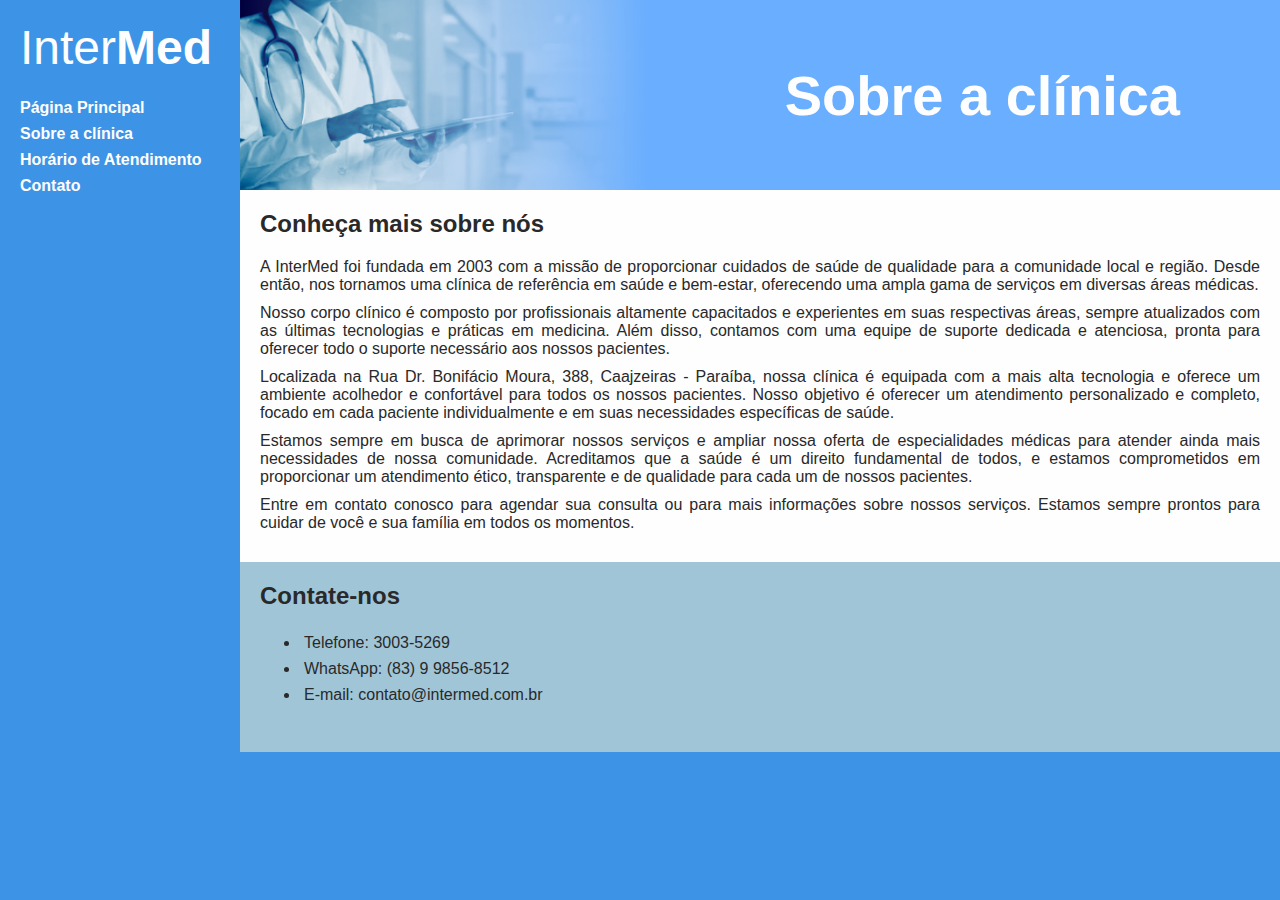
<file: about.html>
<!DOCTYPE html>
<html lang="pt-br">
<head>
    <meta charset="UTF-8">
    <meta http-equiv="X-UA-Compatible" content="IE=edge">
    <meta name="viewport" content="width=device-width, initial-scale=1.0">
    <title>InterMed | Sobre</title>
    <link rel="stylesheet" href="style.css">
</head>
<body>
    <div class="wrapper">
        <div class="menu">
            <div id="menu-logo">Inter<b>Med</b></div>
            <ul>
                <li><a href="index.html">Página Principal</a></li>
                <li><a href="about.html">Sobre a clínica</a></li>
                <li><a href="opening-hours.html">Horário de Atendimento</a></li>
                <li><a href="contact.html">Contato</a></li>  
            </ul>
        </div>

        <div class="main">
            <div id="about" class="header">
                <h1>Sobre a clínica</h1>
            </div>
    
            <div class="content">
                <h2>Conheça mais sobre nós</h2>
                <p>
                    A InterMed foi fundada em 2003 com a missão de proporcionar cuidados de saúde de qualidade para a comunidade local e região. Desde então, nos tornamos uma clínica de referência em saúde e bem-estar, oferecendo uma ampla gama de serviços em diversas áreas médicas.
                </p>
                <p>
                    Nosso corpo clínico é composto por profissionais altamente capacitados e experientes em suas respectivas áreas, sempre atualizados com as últimas tecnologias e práticas em medicina. Além disso, contamos com uma equipe de suporte dedicada e atenciosa, pronta para oferecer todo o suporte necessário aos nossos pacientes.
                </p>
                <p>
                    Localizada na Rua Dr. Bonifácio Moura, 388, Caajzeiras - Paraíba, nossa clínica é equipada com a mais alta tecnologia e oferece um ambiente acolhedor e confortável para todos os nossos pacientes. Nosso objetivo é oferecer um atendimento personalizado e completo, focado em cada paciente individualmente e em suas necessidades específicas de saúde.
                </p>
                <p>
                    Estamos sempre em busca de aprimorar nossos serviços e ampliar nossa oferta de especialidades médicas para atender ainda mais necessidades de nossa comunidade. Acreditamos que a saúde é um direito fundamental de todos, e estamos comprometidos em proporcionar um atendimento ético, transparente e de qualidade para cada um de nossos pacientes.
                </p>
                <p>
                    Entre em contato conosco para agendar sua consulta ou para mais informações sobre nossos serviços. Estamos sempre prontos para cuidar de você e sua família em todos os momentos.
                </p>
            </div>
    
            <div class="footer">
                <h2>Contate-nos</h2>
                <ul>
                    <li>Telefone: 3003-5269</li>
                    <li>WhatsApp: (83) 9 9856-8512</li>
                    <li>E-mail: contato@intermed.com.br</li>
                </ul>
            </div>
        </div>
    </div>
</body>
</html>
</file>
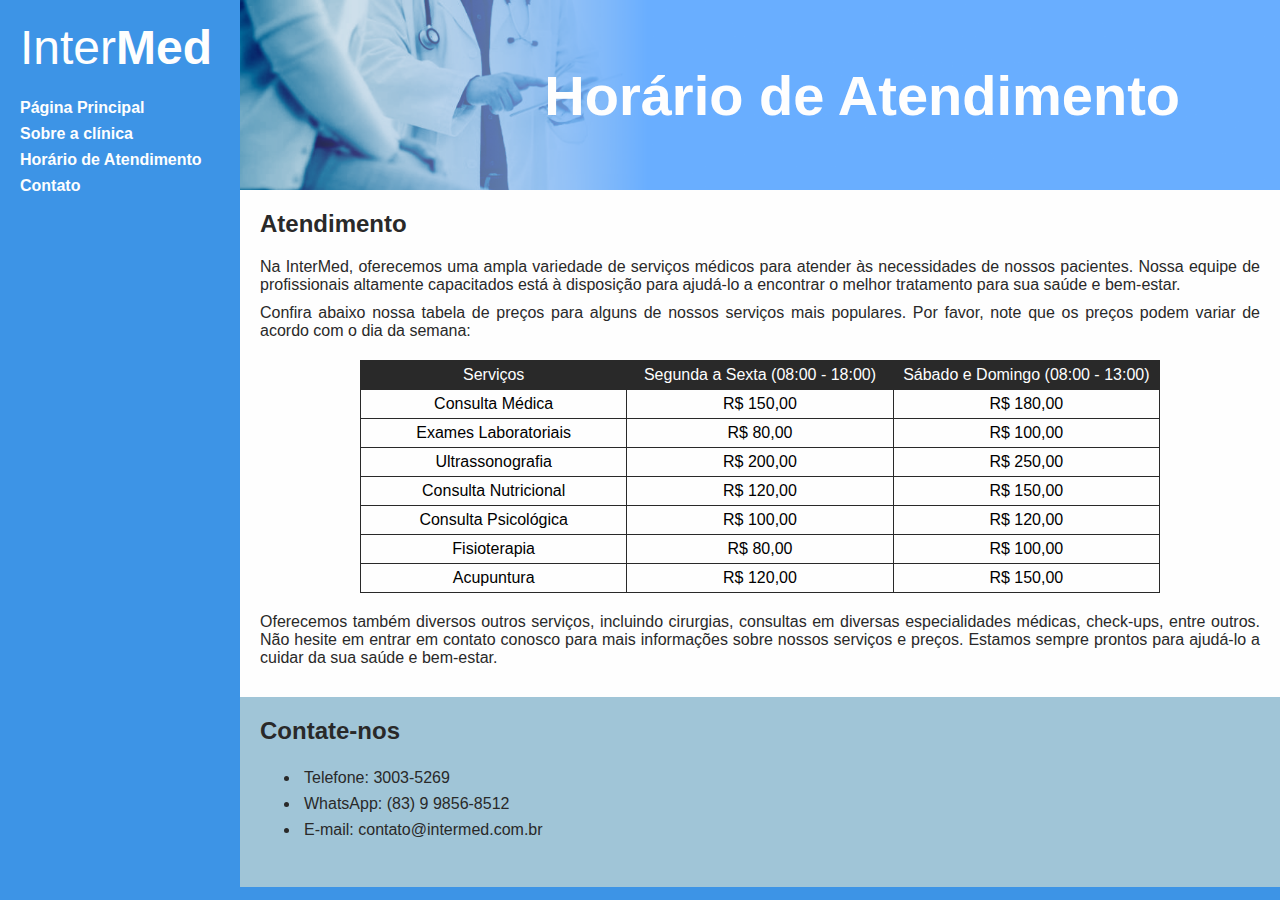
<file: opening-hours.html>
<!DOCTYPE html>
<html lang="pt-br">
<head>
    <meta charset="UTF-8">
    <meta http-equiv="X-UA-Compatible" content="IE=edge">
    <meta name="viewport" content="width=device-width, initial-scale=1.0">
    <title>InterMed | Horário de Atendimento</title>
    <link rel="stylesheet" href="style.css">
</head>
<body>
    <div class="wrapper">
        <div class="menu">
            <div id="menu-logo">Inter<b>Med</b></div>
            <ul>
                <li><a href="index.html">Página Principal</a></li>
                <li><a href="about.html">Sobre a clínica</a></li>
                <li><a href="opening-hours.html">Horário de Atendimento</a></li>
                <li><a href="contact.html">Contato</a></li>  
            </ul>
        </div>

        <div class="main">
            <div id="opening-hours" class="header">
                <h1>Horário de Atendimento</h1>
            </div>
    
            <div class="content">
                <h2>Atendimento</h2>
                <p>
                    Na InterMed, oferecemos uma ampla variedade de serviços médicos para atender às necessidades de nossos pacientes. Nossa equipe de profissionais altamente capacitados está à disposição para ajudá-lo a encontrar o melhor tratamento para sua saúde e bem-estar.
                </p>
                <p>
                    Confira abaixo nossa tabela de preços para alguns de nossos serviços mais populares. Por favor, note que os preços podem variar de acordo com o dia da semana:
                </p>
                <table>
                    <thead>
                        <tr>
                            <td>Serviços</td>
                            <td>Segunda a Sexta (08:00 - 18:00)</td>
                            <td>Sábado e Domingo (08:00 - 13:00)</td>
                        </tr>
                    </thead>
                    <tbody>
                        <tr>
                            <td>Consulta Médica</td>
                            <td>R$ 150,00</td>
                            <td>R$ 180,00</td>
                        </tr>
                        <tr>
                            <td>Exames Laboratoriais</td>
                            <td>R$ 80,00</td>
                            <td>R$ 100,00</td>
                        </tr>
                        <tr>
                            <td>Ultrassonografia</td>
                            <td>R$ 200,00</td>
                            <td>R$ 250,00</td>
                        </tr>
                        <tr>
                            <td>Consulta Nutricional</td>
                            <td>R$ 120,00</td>
                            <td>R$ 150,00</td>
                        </tr>
                        <tr>
                            <td>Consulta Psicológica</td>
                            <td>R$ 100,00</td>
                            <td>R$ 120,00</td>
                        </tr>
                        <tr>
                            <td>Fisioterapia</td>
                            <td>R$ 80,00</td>
                            <td>R$ 100,00</td>
                        </tr>
                        <tr>
                            <td>Acupuntura</td>
                            <td>R$ 120,00</td>
                            <td>R$ 150,00</td>
                        </tr>
                    </tbody>
                </table>
                <p>
                    Oferecemos também diversos outros serviços, incluindo cirurgias, consultas em diversas especialidades médicas, check-ups, entre outros. Não hesite em entrar em contato conosco para mais informações sobre nossos serviços e preços. Estamos sempre prontos para ajudá-lo a cuidar da sua saúde e bem-estar.
                </p>
            </div>
    
            <div class="footer">
                <h2>Contate-nos</h2>
                <ul>
                    <li>Telefone: 3003-5269</li>
                    <li>WhatsApp: (83) 9 9856-8512</li>
                    <li>E-mail: contato@intermed.com.br</li>
                </ul>
            </div>
        </div>
    </div>
</body>
</html>
</file>
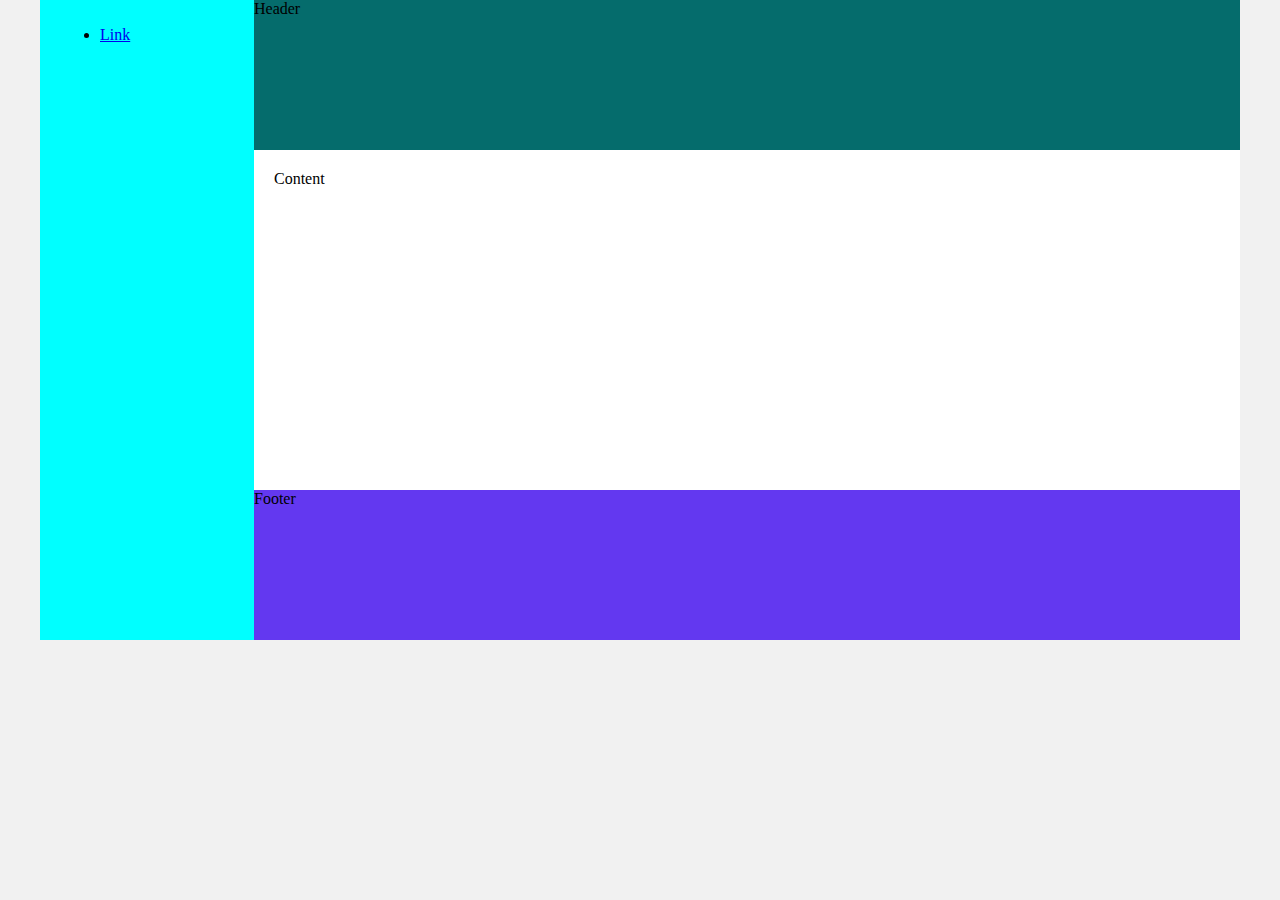
<file: template.html>
<!DOCTYPE html>
<html lang="en">
<head>
    <meta charset="UTF-8">
    <meta http-equiv="X-UA-Compatible" content="IE=edge">
    <meta name="viewport" content="width=device-width, initial-scale=1.0">
    <title>Template - Utilizar como modelo</title>
    <link rel="stylesheet" href="base.css">
</head>
<body>
    <div class="wrapper">
        <div class="menu">
            <!-- Aqui vai o seu menu -->
            <ul>
                <li><a href="#">Link</a></li>
            </ul>
        </div>

        <div class="main">
            <div class="header">
                Header
                <!-- Aqui vai o seu header -->
            </div>
    
            <div class="content">
                Content
                <!-- Aqui vai o seu conteúdo -->
            </div>
    
            <div class="footer">
                Footer
                <!-- Aqui vai o seu rodapé -->
            </div>
        </div>
    </div>
</body>
</html>
</file>
<file: style.css>
* {
    font-family: Helvetica, Arial, sans-serif;
}

h1, h2, h3, h4, h5, h6, p {
    margin: 0;
    padding: 0;
}

p {
    text-align: justify;
    margin: 10px 0;
    color: #292929;
    font-size: 16px;
}

h1 {
    font-size: 56px;
    margin: 0;
    color: #FEFEFE;
    transition: 0.4s;
}

h1:hover {
    color: #292929;
}

h2 {
    font-size: 24px;
    color: #292929;
    margin-bottom: 20px;
}

html, body {
    margin: 0;
}

body {
    background-color: #3D94E6;
}

.wrapper {
    width: 100%;
    display: flex;
    background-color: #3D94E6;
}

.main {
    display: flex;
    flex-flow: column;
    width: 85%;
}

.menu {
    width: 15%;
    padding: 20px;
    min-width: 200px;
}

.menu #menu-logo {
    font-size: 48px;
    color: #FEFEFE;
    margin-bottom: 20px;
}

.menu ul {
    list-style-type: none;
    padding: 0;
    margin: 0;
}

.menu ul li {
    padding: 4px 0;
    text-decoration: none;
    font-weight: bold;
    font-size: 16px;
}

.menu ul li a {
    color: #FEFEFE;
    text-decoration: none;
    transition: 0.4s;
}

.menu ul li a:hover {
    color: #292929;
}

.header {
    min-height: 150px;
    padding: 20px 100px 20px 20px;
    display: flex;
    align-items: center;
    justify-content: right;
    background-position: top left;
    background-size: cover;
}

.header#home {
    background-image: url('img/banner-home.png');
}

.header#about {
    background-image: url('img/banner-about.png');
}

.header#opening-hours {
    background-image: url('img/banner-opening-hours.png');
}

.content {
    background-color: #FEFEFE;
    padding: 20px;
}

.content table {
    width: 80%;
    text-align: center;
    margin: 20px auto;
    border-collapse: collapse;
}

.content table thead {
    color: #FEFEFE;
    background-color: #292929;
}

.content table td{
    width: 33.33%;
    padding: 5px;
    border: 1px #292929 solid;
}

.footer {
    background-color: #A0C5D7;
    padding: 20px;
    min-height: 150px;
}

.footer ul {
    color: #292929;
}

.footer ul li {
    padding: 4px;
    font-size: 16px;
}
</file>
<file: base.css>
html, body {
    margin: 0;
}
body {
    background-color: #f1f1f1;
    display: flex;
    justify-content: center;
}

.wrapper {
    width: 1200px;
    display: flex;
    margin: 0 auto;
    background-color: aquamarine;
}
.main {
    display: flex;
    flex-flow: column;
    width: 85%;
}
.menu {
    width: 15%;
    background-color: aqua;
    padding: 10px 20px 0px;
}
.header {
    background-color: rgb(5, 108, 108);
    min-height: 150px;
}
.content {
    background-color: white;
    min-height: 300px;
    padding: 20px;
}
.footer {
    background-color: rgb(99, 56, 240);
    min-height: 150px;
}
</file>
